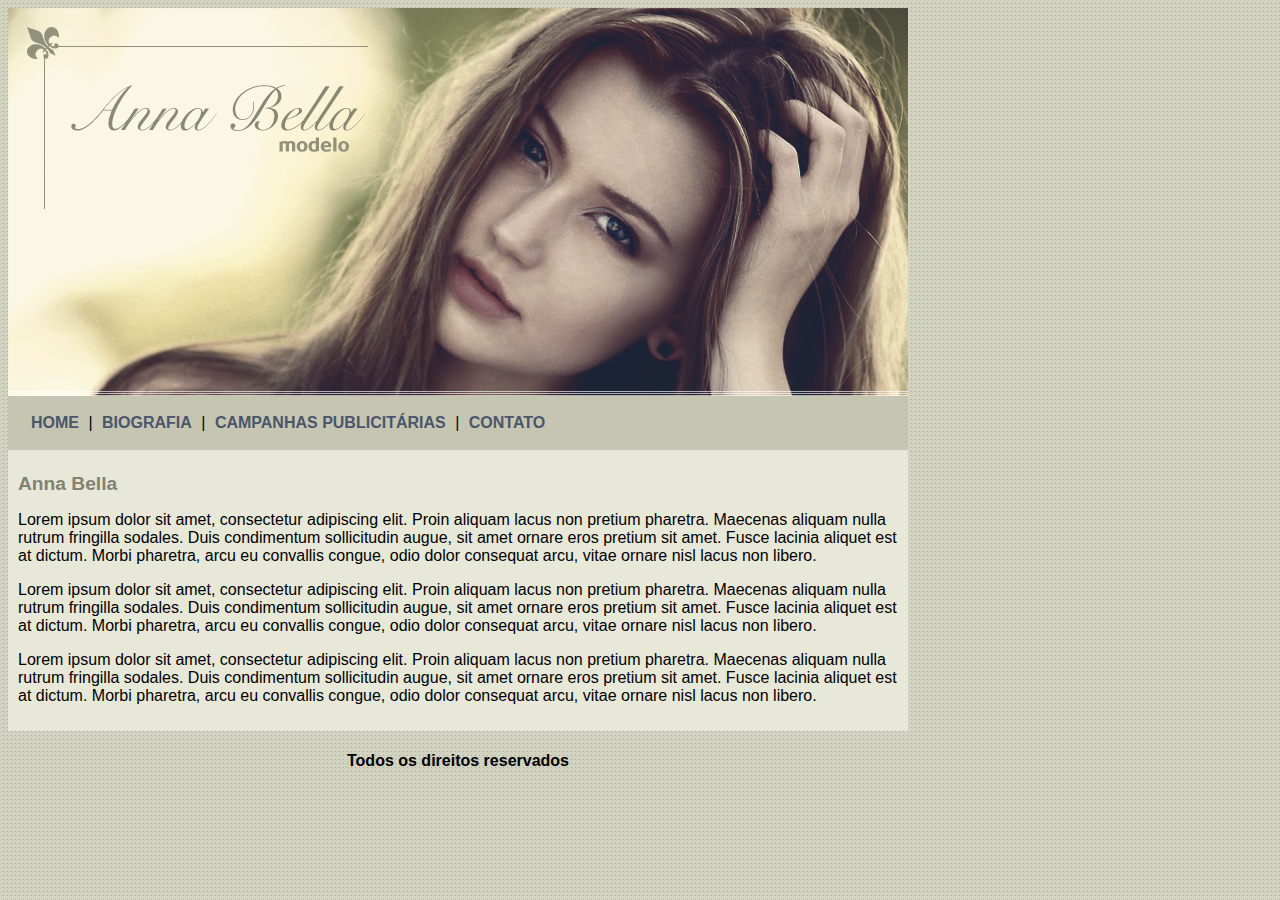
<file: index.html>
<html><head>
    <title>Anna Bella Oficial</title>
    <meta charset="utf-8">

    <link rel="stylesheet" type="text/css" href="style.css">
    
</head>

<body>

    <div id="principal">
        
        <img src="capa.png">

        <div id="menu">
            
            <a href="index.html">HOME</a> | 
            <a href="index 2.html">BIOGRAFIA</a> | 
            <a href="index 3.html">CAMPANHAS PUBLICITÁRIAS</a> | 
            <a href="index 4.html">CONTATO</a> 

        </div>

        <div id="conteudo"><!-- inicio conteudo -->
            
            <h1>Anna Bella</h1>
            <p>
            
                Lorem ipsum dolor sit amet, consectetur adipiscing elit. Proin aliquam lacus non pretium pharetra. Maecenas aliquam nulla rutrum fringilla sodales. Duis condimentum sollicitudin augue, sit amet ornare eros pretium sit amet. Fusce lacinia aliquet est at dictum. Morbi pharetra, arcu eu convallis congue, odio dolor consequat arcu, vitae ornare nisl lacus non libero.
            </p>

            <p>
                Lorem ipsum dolor sit amet, consectetur adipiscing elit. Proin aliquam lacus non pretium pharetra. Maecenas aliquam nulla rutrum fringilla sodales. Duis condimentum sollicitudin augue, sit amet ornare eros pretium sit amet. Fusce lacinia aliquet est at dictum. Morbi pharetra, arcu eu convallis congue, odio dolor consequat arcu, vitae ornare nisl lacus non libero.
            </p>

            <p>
                Lorem ipsum dolor sit amet, consectetur adipiscing elit. Proin aliquam lacus non pretium pharetra. Maecenas aliquam nulla rutrum fringilla sodales. Duis condimentum sollicitudin augue, sit amet ornare eros pretium sit amet. Fusce lacinia aliquet est at dictum. Morbi pharetra, arcu eu convallis congue, odio dolor consequat arcu, vitae ornare nisl lacus non libero.
            </p>

        </div><!-- fim conteudo -->

        <div id="rodape">
            <h4>Todos os direitos reservados</h4>
        </div>

    </div>



</body></html>
</file>
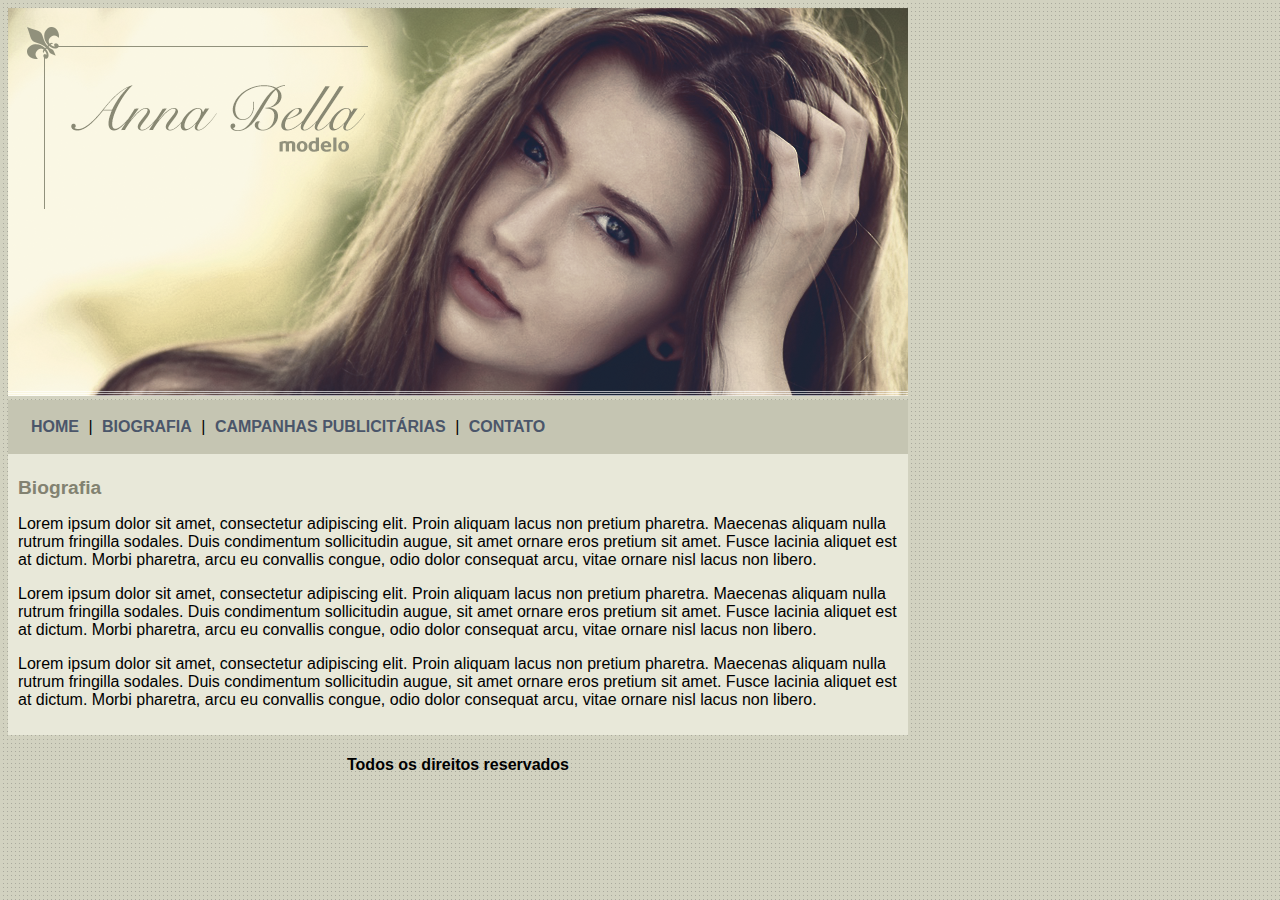
<file: index 2.html>
<!DOCTYPE html>
<html>
	<head>
		<title>Anna Bella - Biografia</title>
		<meta charset="utf-8">

		<link rel="stylesheet" type="text/css" href="style.css">
		
	</head>

	<body>

		<div id="principal">
			
			<img src="capa.png">

			<div id="menu">
				
				<a href="index.html">HOME</a> | 
				<a href="index 2.html">BIOGRAFIA</a> | 
				<a href="index 3.html">CAMPANHAS PUBLICITÁRIAS</a> | 
				<a href="index 4.html">CONTATO</a> 

			</div>

			<div id="conteudo"><!-- inicio conteudo -->
				
				<h1>Biografia</h1>
				<p>
					Lorem ipsum dolor sit amet, consectetur adipiscing elit. Proin aliquam lacus non pretium pharetra. Maecenas aliquam nulla rutrum fringilla sodales. Duis condimentum sollicitudin augue, sit amet ornare eros pretium sit amet. Fusce lacinia aliquet est at dictum. Morbi pharetra, arcu eu convallis congue, odio dolor consequat arcu, vitae ornare nisl lacus non libero.
				</p>

				<p>
					Lorem ipsum dolor sit amet, consectetur adipiscing elit. Proin aliquam lacus non pretium pharetra. Maecenas aliquam nulla rutrum fringilla sodales. Duis condimentum sollicitudin augue, sit amet ornare eros pretium sit amet. Fusce lacinia aliquet est at dictum. Morbi pharetra, arcu eu convallis congue, odio dolor consequat arcu, vitae ornare nisl lacus non libero.
				</p>

				<p>
					Lorem ipsum dolor sit amet, consectetur adipiscing elit. Proin aliquam lacus non pretium pharetra. Maecenas aliquam nulla rutrum fringilla sodales. Duis condimentum sollicitudin augue, sit amet ornare eros pretium sit amet. Fusce lacinia aliquet est at dictum. Morbi pharetra, arcu eu convallis congue, odio dolor consequat arcu, vitae ornare nisl lacus non libero.
				</p>

			</div><!-- fim conteudo -->

			<div id="rodape">
				<h4>Todos os direitos reservados</h4>
			</div>

		</div>

	</body>

</html>
</file>
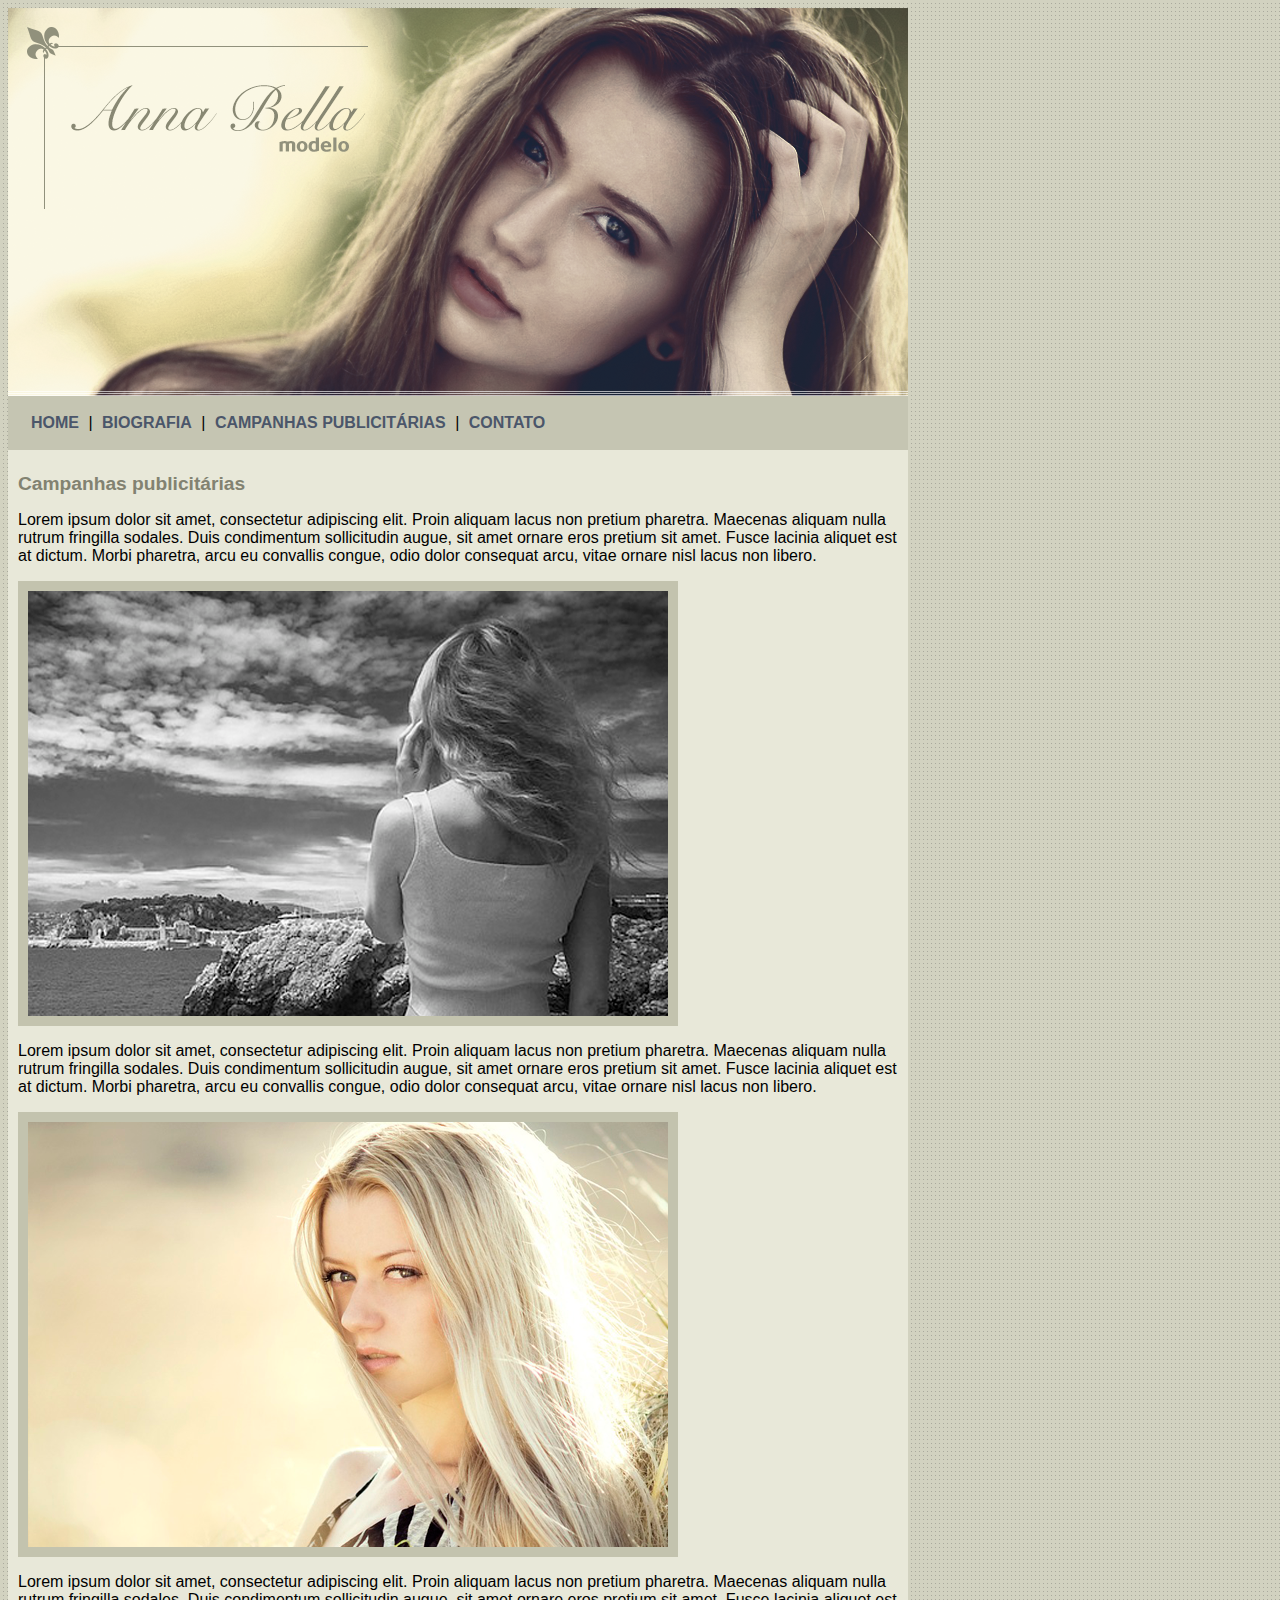
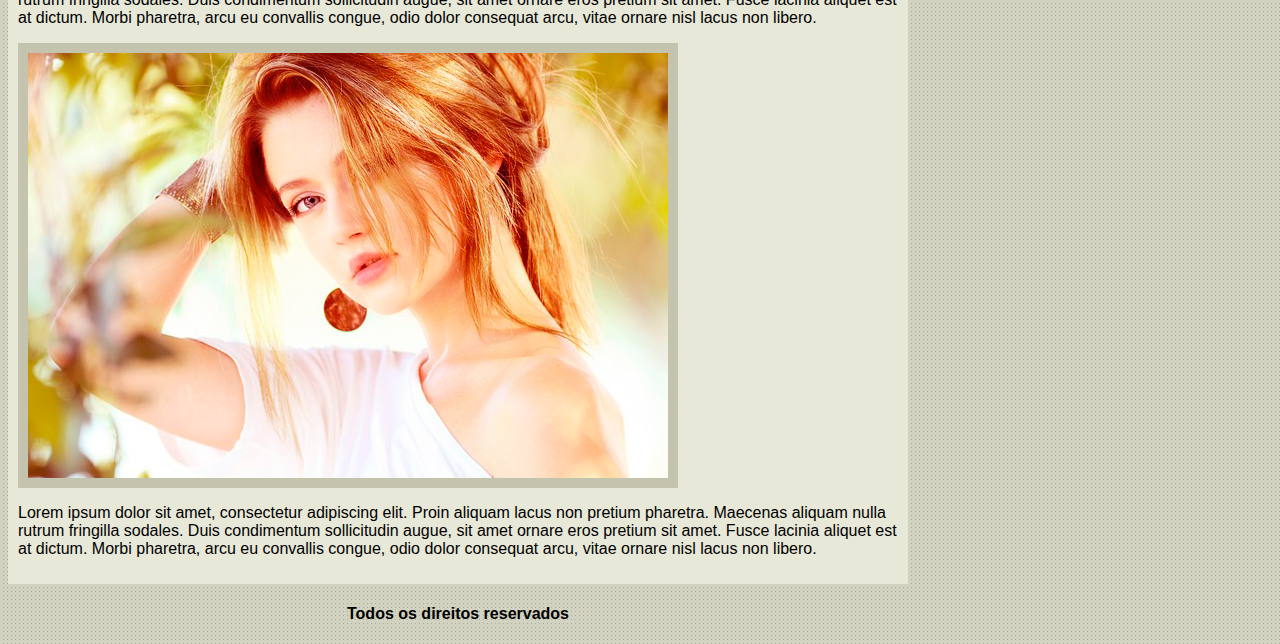
<file: index 3.html>
<html>
	<head>
		<title>Anna Bella - Campanhas publicitárias</title>
		<meta charset="utf-8">

		<link rel="stylesheet" type="text/css" href="style.css">
		
	</head>

	<body>

		<div id="principal">
			
			<img src="capa.png">

			<div id="menu">
				
				<a href="index.html">HOME</a> | 
				<a href="index 2.html">BIOGRAFIA</a> | 
				<a href="index 3.html">CAMPANHAS PUBLICITÁRIAS</a> | 
				<a href="index 4.html">CONTATO</a> 

			</div>

			<div id="conteudo"><!-- inicio conteudo -->
				
				<h1>Campanhas publicitárias</h1>
				<p>
					Lorem ipsum dolor sit amet, consectetur adipiscing elit. Proin aliquam lacus non pretium pharetra. Maecenas aliquam nulla rutrum fringilla sodales. Duis condimentum sollicitudin augue, sit amet ornare eros pretium sit amet. Fusce lacinia aliquet est at dictum. Morbi pharetra, arcu eu convallis congue, odio dolor consequat arcu, vitae ornare nisl lacus non libero.
				</p>

				<img src="foto1.png" class="img-campanha">

				<p>
					Lorem ipsum dolor sit amet, consectetur adipiscing elit. Proin aliquam lacus non pretium pharetra. Maecenas aliquam nulla rutrum fringilla sodales. Duis condimentum sollicitudin augue, sit amet ornare eros pretium sit amet. Fusce lacinia aliquet est at dictum. Morbi pharetra, arcu eu convallis congue, odio dolor consequat arcu, vitae ornare nisl lacus non libero.
				</p>

				<img src="foto2.png" class="img-campanha">

				<p>
					Lorem ipsum dolor sit amet, consectetur adipiscing elit. Proin aliquam lacus non pretium pharetra. Maecenas aliquam nulla rutrum fringilla sodales. Duis condimentum sollicitudin augue, sit amet ornare eros pretium sit amet. Fusce lacinia aliquet est at dictum. Morbi pharetra, arcu eu convallis congue, odio dolor consequat arcu, vitae ornare nisl lacus non libero.
				</p>

				<img src="foto3.png" class="img-campanha">

				<p>
					Lorem ipsum dolor sit amet, consectetur adipiscing elit. Proin aliquam lacus non pretium pharetra. Maecenas aliquam nulla rutrum fringilla sodales. Duis condimentum sollicitudin augue, sit amet ornare eros pretium sit amet. Fusce lacinia aliquet est at dictum. Morbi pharetra, arcu eu convallis congue, odio dolor consequat arcu, vitae ornare nisl lacus non libero.
				</p>

			</div><!-- fim conteudo -->

			<div id="rodape">
				<h4>Todos os direitos reservados</h4>
			</div>
</file>
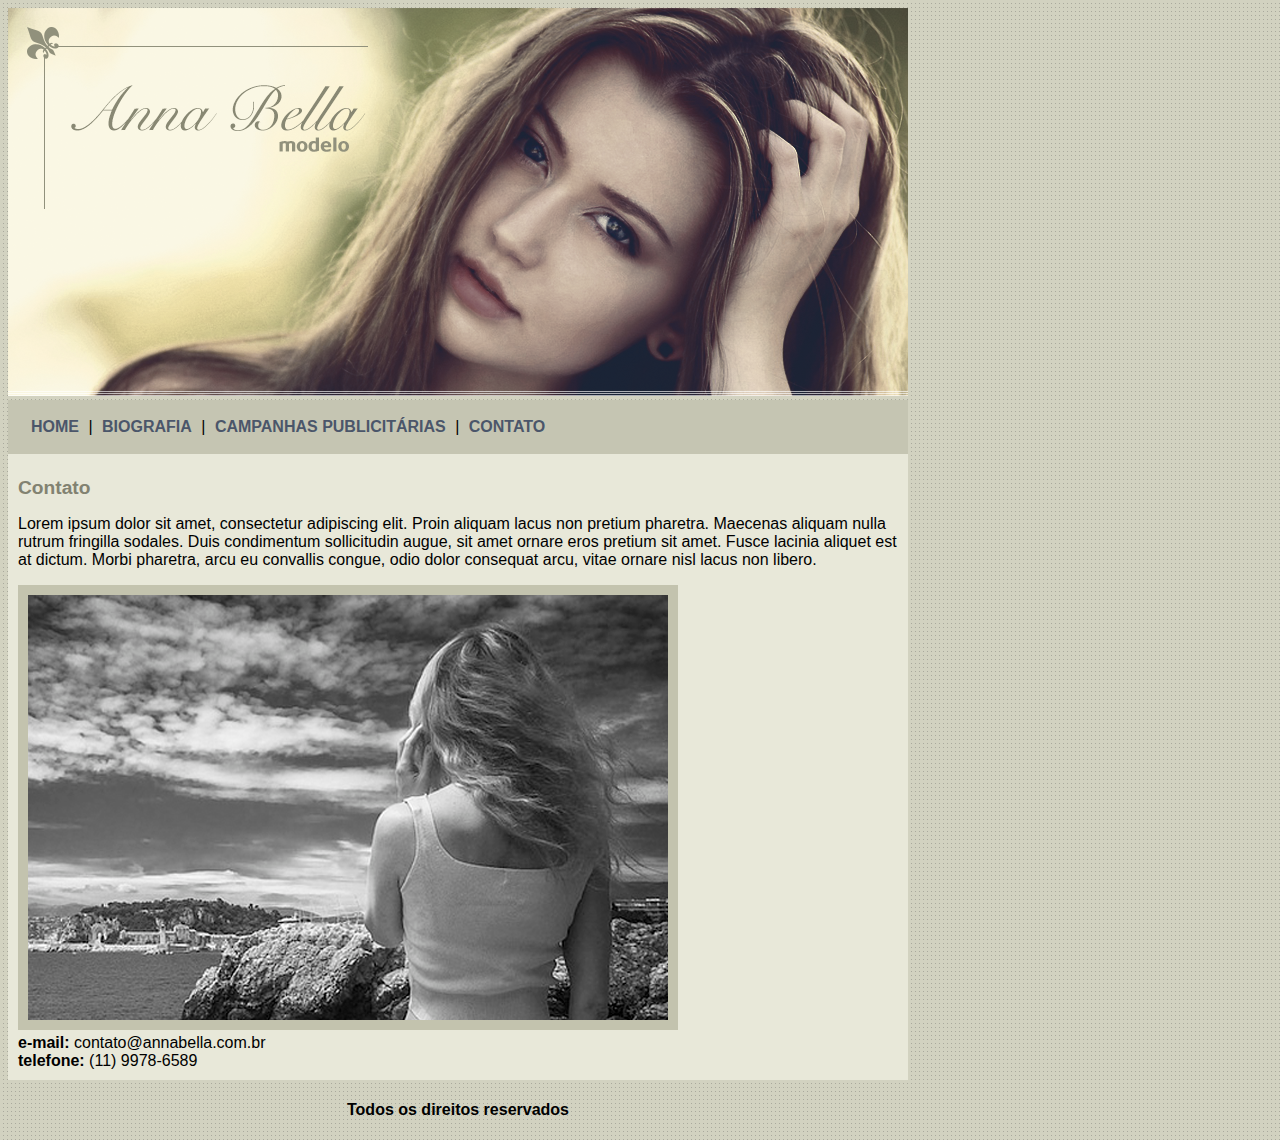
<file: index 4.html>
<!DOCTYPE html>
<html>
	<head>
		<title>Anna Bella - Contato</title>
		<meta charset="utf-8">

		<link rel="stylesheet" type="text/css" href="style.css">
		
	</head>

	<body>

		<div id="principal">
			
			<img src="capa.png">

			<div id="menu">
				
				<a href="index.html">HOME</a> | 
				<a href="index 2.html">BIOGRAFIA</a> | 
				<a href="index 3.html">CAMPANHAS PUBLICITÁRIAS</a> | 
				<a href="index 4.html">CONTATO</a> 

			</div>

			<div id="conteudo"><!-- inicio conteudo -->
				
				<h1>Contato</h1>
				<p>
					Lorem ipsum dolor sit amet, consectetur adipiscing elit. Proin aliquam lacus non pretium pharetra. Maecenas aliquam nulla rutrum fringilla sodales. Duis condimentum sollicitudin augue, sit amet ornare eros pretium sit amet. Fusce lacinia aliquet est at dictum. Morbi pharetra, arcu eu convallis congue, odio dolor consequat arcu, vitae ornare nisl lacus non libero.
				</p>

				<img src="foto1.png" class="img-campanha">

				<div>
					<strong>e-mail:</strong> contato@annabella.com.br <br>
					<strong>telefone:</strong>  (11) 9978-6589 
				</div>

			</div><!-- fim conteudo -->

			<div id="rodape">
				<h4>Todos os direitos reservados</h4>
			</div>

		</div>

	</body>
    </html>
</file>
<file: style.css>
body{
	background: #d2d2c1 url("fundo\ \(1\).png");
	font: 16px Arial, Helvetica, sans-serif;
}

#principal {
	width: 900px;
}

#menu {
	background: #c5c5b2;
	padding: 18px;
}

#conteudo {
	background: #e8e8d9;
	padding: 10px;
}

#rodape {
	text-align: center;
}

a {
	color: #4b566a;
	text-decoration: none;
	font-weight: bold;
	padding: 5px;
}

.centralizar {
	text-align: center;
}

.img-campanha {
	border: 10px solid #c3c3ae;
}

h1 {
	color: #828271;
	font-size: 1.2em;
}
</file>
